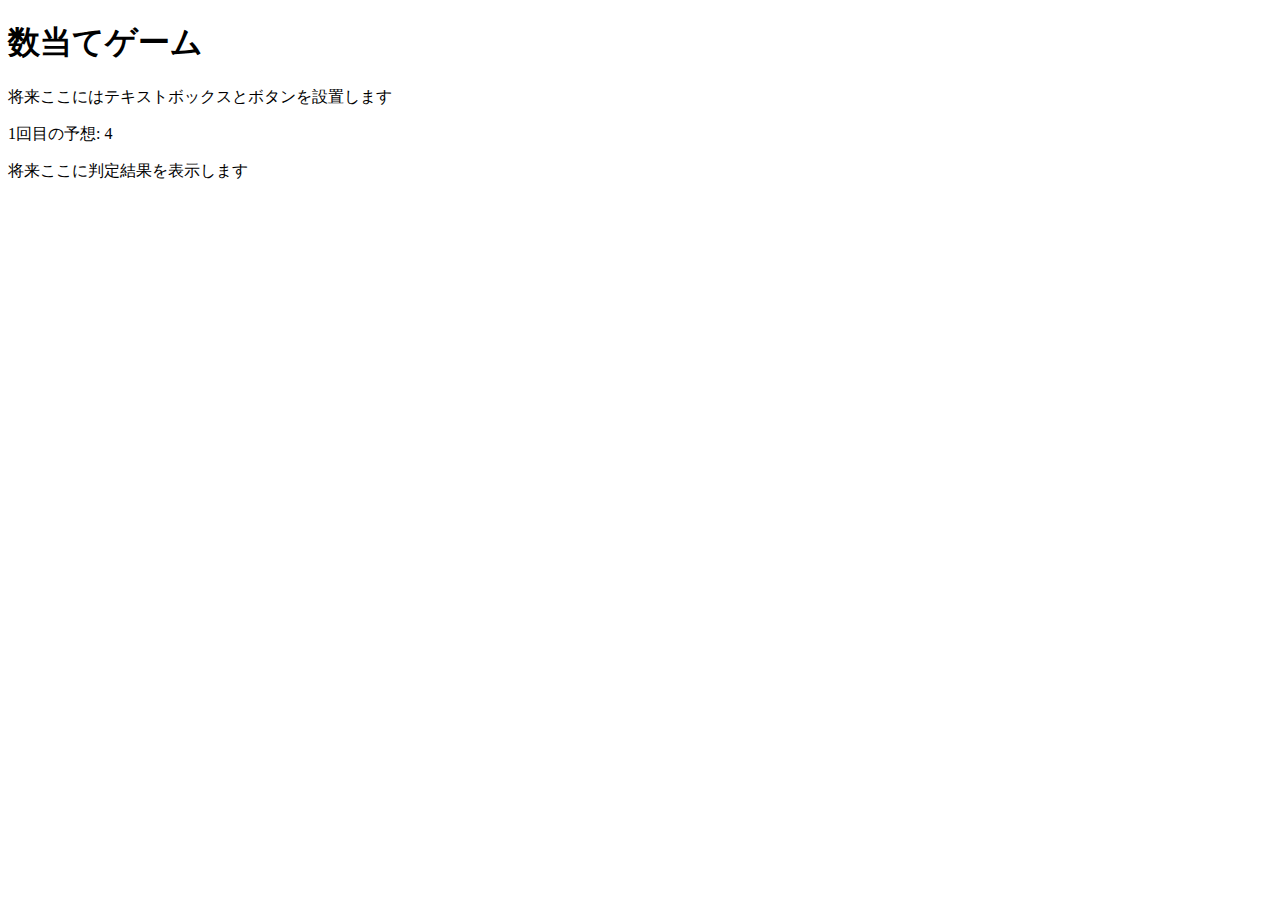
<file: kazuate.html>
<!DOCTYPE html>
<html>
  <head>
    <meta charset="utf-8">
    <title>数当てゲーム</title>
    <script src="kazuate.js" defer></script>
  </head>

  <body>
    <h1>数当てゲーム</h1>
    <p>将来ここにはテキストボックスとボタンを設置します</p>
    <p><span id="kaisu">1</span>回目の予想: <span id="answer">4</span></p>
    <p id="result">将来ここに判定結果を表示します</p>
  </body>
</html>
</file>
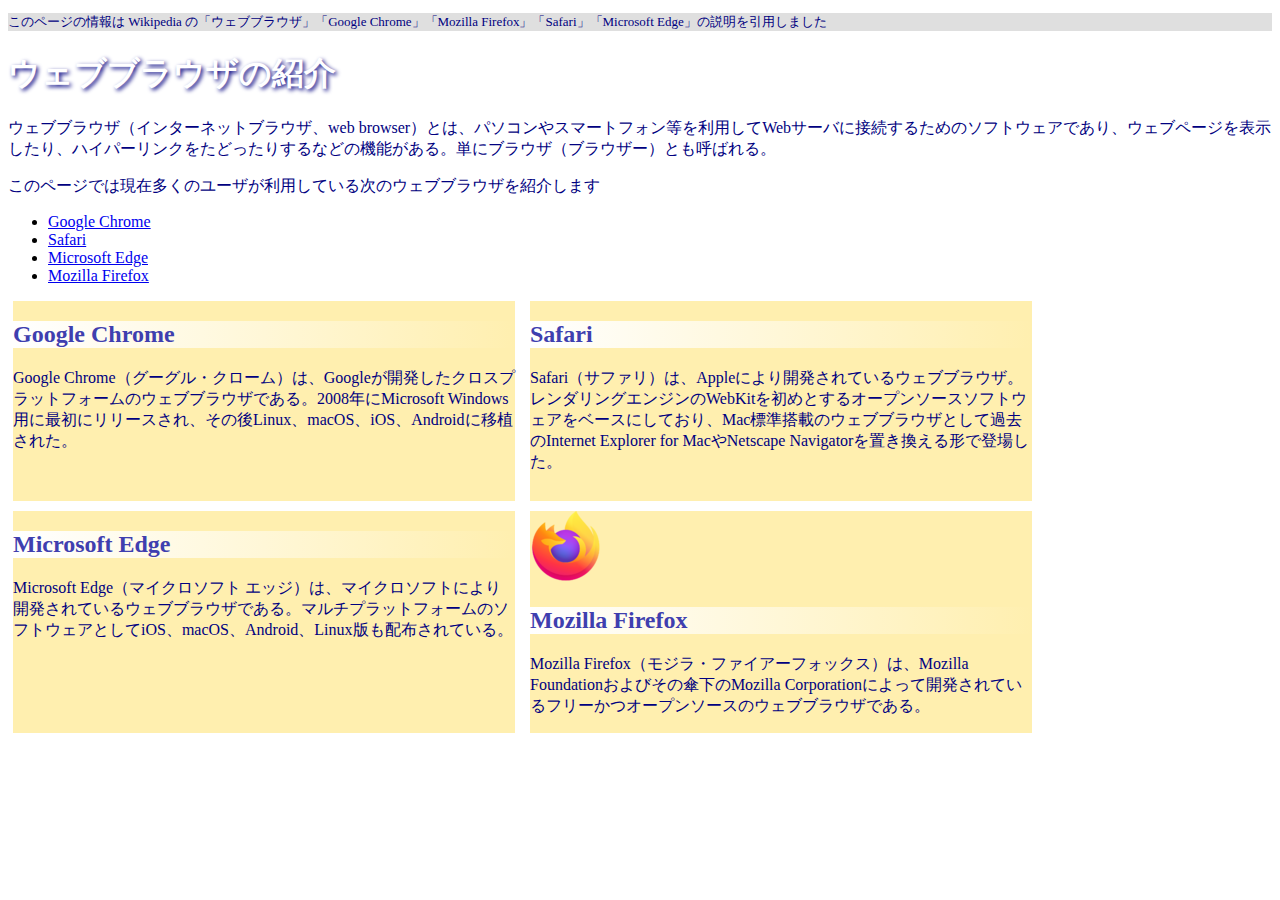
<file: practice-css/brower-into.html>
<!doctype html>
<html lang="ja">
<head>
    <meta charset="utf-8">
    <title>ウェブブラウザの紹介</title>
    <link rel="stylesheet" href="browser-intro.css">
</head>

<body>

<p class="info">このページの情報は Wikipedia の「ウェブブラウザ」「Google Chrome」「Mozilla Firefox」「Safari」「Microsoft Edge」の説明を引用しました</p>

<h1>ウェブブラウザの紹介</h1>

<p>ウェブブラウザ（インターネットブラウザ、web browser）とは、パソコンやスマートフォン等を利用してWebサーバに接続するためのソフトウェアであり、ウェブページを表示したり、ハイパーリンクをたどったりするなどの機能がある。単にブラウザ（ブラウザー）とも呼ばれる。</p>

<p>このページでは現在多くのユーザが利用している次のウェブブラウザを紹介します</p>
<ul>
	<li><a href="https://ja.wikipedia.org/wiki/Google_Chrome">Google Chrome<a></li>
	<li><a href="https://ja.wikipedia.org/wiki/Safari">Safari</a></li>
	<li><a href="https://ja.wikipedia.org/wiki/Microsoft_Edge">Microsoft Edge</a></li>
	<li><a href="https://ja.wikipedia.org/wiki/Mozilla_Firefox">Mozilla Firefox</a></li>
</ul>


<div id="zentai">

<div>
<h2>Google Chrome</h2>
<p>Google Chrome（グーグル・クローム）は、Googleが開発したクロスプラットフォームのウェブブラウザである。2008年にMicrosoft Windows用に最初にリリースされ、その後Linux、macOS、iOS、Androidに移植された。</p>
</div>

<div>
<h2>Safari</h2>
<p>Safari（サファリ）は、Appleにより開発されているウェブブラウザ。レンダリングエンジンのWebKitを初めとするオープンソースソフトウェアをベースにしており、Mac標準搭載のウェブブラウザとして過去のInternet Explorer for MacやNetscape Navigatorを置き換える形で登場した。</p>
</div>

<div>
<h2>Microsoft Edge</h2>
<p>Microsoft Edge（マイクロソフト エッジ）は、マイクロソフトにより開発されているウェブブラウザである。マルチプラットフォームのソフトウェアとしてiOS、macOS、Android、Linux版も配布されている。</p>
</div>

<div>
<img src="firefox_icon.png">
<h2>Mozilla Firefox</h2>
<p>Mozilla Firefox（モジラ・ファイアーフォックス）は、Mozilla Foundationおよびその傘下のMozilla Corporationによって開発されているフリーかつオープンソースのウェブブラウザである。</p>
</div>

</div>

</body>

</html>
</file>
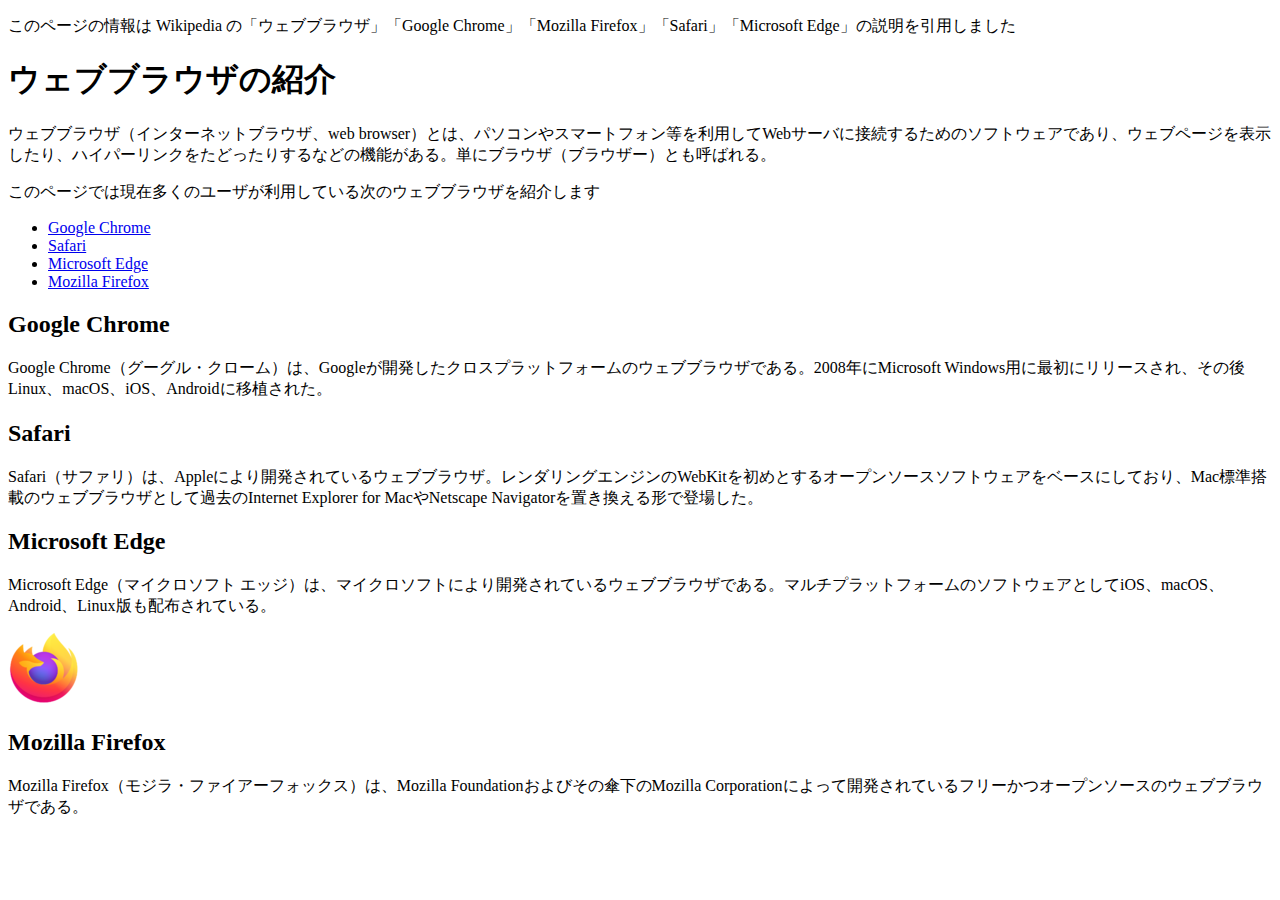
<file: practice-css/browser-intro.html>
<!doctype html>
<html lang="ja">
<head>
    <meta charset="utf-8">
    <title>ウェブブラウザの紹介</title>
</head>

<body>

<p class="info">このページの情報は Wikipedia の「ウェブブラウザ」「Google Chrome」「Mozilla Firefox」「Safari」「Microsoft Edge」の説明を引用しました</p>

<h1>ウェブブラウザの紹介</h1>

<p>ウェブブラウザ（インターネットブラウザ、web browser）とは、パソコンやスマートフォン等を利用してWebサーバに接続するためのソフトウェアであり、ウェブページを表示したり、ハイパーリンクをたどったりするなどの機能がある。単にブラウザ（ブラウザー）とも呼ばれる。</p>

<p>このページでは現在多くのユーザが利用している次のウェブブラウザを紹介します</p>
<ul>
	<li><a href="https://ja.wikipedia.org/wiki/Google_Chrome">Google Chrome<a></li>
	<li><a href="https://ja.wikipedia.org/wiki/Safari">Safari</a></li>
	<li><a href="https://ja.wikipedia.org/wiki/Microsoft_Edge">Microsoft Edge</a></li>
	<li><a href="https://ja.wikipedia.org/wiki/Mozilla_Firefox">Mozilla Firefox</a></li>
</ul>


<div id="zentai">

<div>
<h2>Google Chrome</h2>
<p>Google Chrome（グーグル・クローム）は、Googleが開発したクロスプラットフォームのウェブブラウザである。2008年にMicrosoft Windows用に最初にリリースされ、その後Linux、macOS、iOS、Androidに移植された。</p>
</div>

<div>
<h2>Safari</h2>
<p>Safari（サファリ）は、Appleにより開発されているウェブブラウザ。レンダリングエンジンのWebKitを初めとするオープンソースソフトウェアをベースにしており、Mac標準搭載のウェブブラウザとして過去のInternet Explorer for MacやNetscape Navigatorを置き換える形で登場した。</p>
</div>

<div>
<h2>Microsoft Edge</h2>
<p>Microsoft Edge（マイクロソフト エッジ）は、マイクロソフトにより開発されているウェブブラウザである。マルチプラットフォームのソフトウェアとしてiOS、macOS、Android、Linux版も配布されている。</p>
</div>

<div>
<img src="firefox_icon.png">
<h2>Mozilla Firefox</h2>
<p>Mozilla Firefox（モジラ・ファイアーフォックス）は、Mozilla Foundationおよびその傘下のMozilla Corporationによって開発されているフリーかつオープンソースのウェブブラウザである。</p>
</div>

</div>

</body>

</html>
</file>
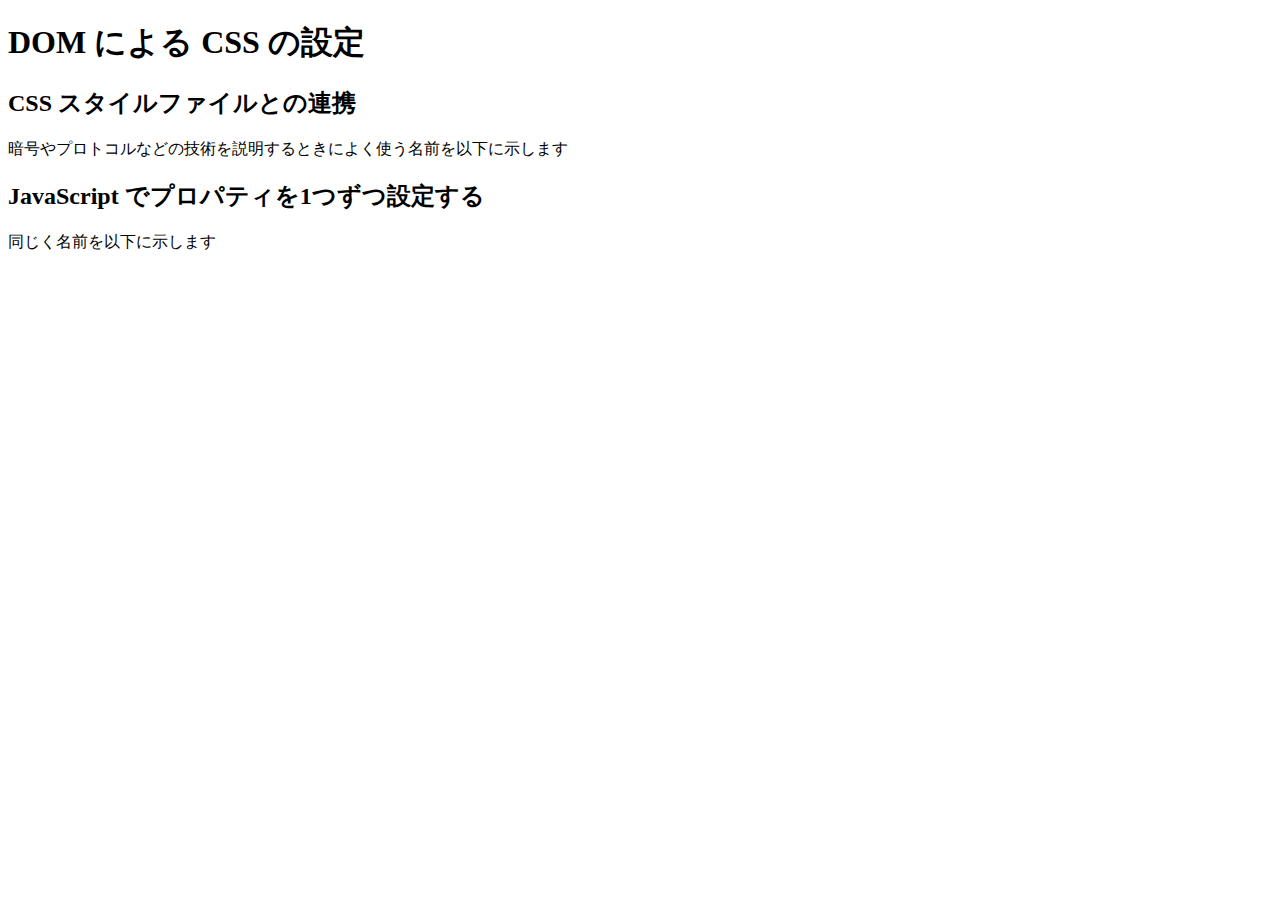
<file: practice-dom2/dom-css-test.html>
<!DOCTYPE html>
<html>
  <head>
    <title>DOMを操作するJSプログラム</title>
	<link rel="stylesheet" href="dom-css-test.css">
  </head>

  <body>
	  <h1>DOM による CSS の設定</h1>

	  <h2>CSS スタイルファイルとの連携</h2>
	  <p>暗号やプロトコルなどの技術を説明するときによく使う名前を以下に示します</p>
	  <ul id="names1">
	  </ul>

	  <h2>JavaScript でプロパティを1つずつ設定する</h2>
	  <p>同じく名前を以下に示します</p>
	  <ul id="names2">
	  </ul>

  </body>
</html>
</file>
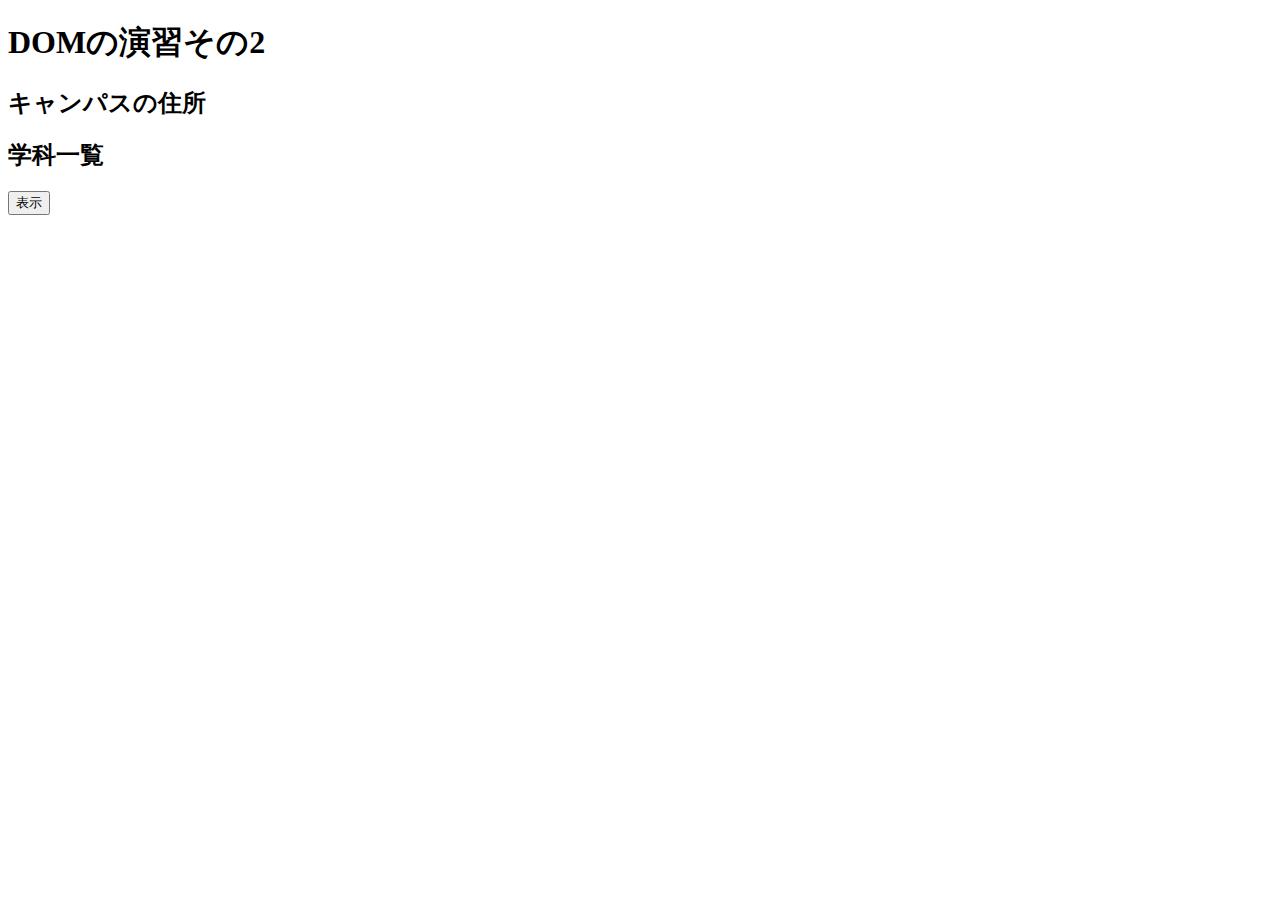
<file: practice-dom2/dom2-exercise.html>
<!DOCTYPE html>
<html>
  <head>
    <title>DOM の演習その2</title>
	<script src="dom2-exercise.js" defer></script>
  </head>

  <body>
	  <h1>DOMの演習その2</h1>

	  <h2 id="addr">キャンパスの住所</h2>

	  <h2 id="dept">学科一覧</h2>

	  <button id="show">表示</button>
  </body>
</html>
</file>
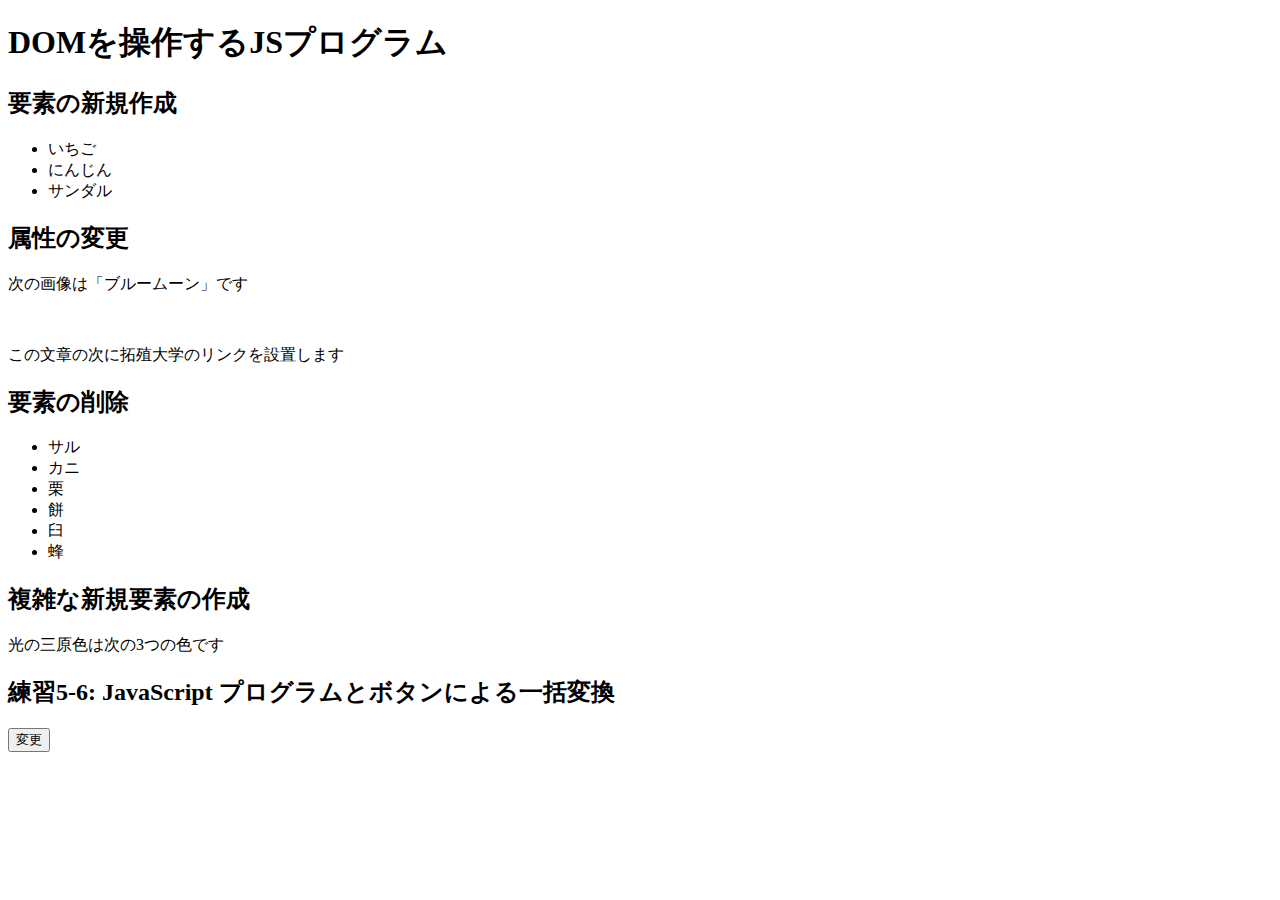
<file: practice-dom2/dom2-intro.html>
<!DOCTYPE html>
<html>
  <head>
    <title>DOMを操作するJSプログラム</title>
	<script src = "dom2-intro.js" defer></script>
  </head>

  <body>
	  <h1>DOMを操作するJSプログラム</h1>

	  <h2>要素の新規作成</h2>
	  <ul id="kazoeuta">
		<li>いちご</li>
		<li>にんじん</li>
		<li>サンダル</li>
	  </ul>

	  <h2>属性の変更</h2>
	  <p>次の画像は「ブルームーン」です</p>
	  <img id="bluemoon">

	  <p id="takudai">この文章の次に拓殖大学のリンクを設置します</p>


	  <h2>要素の削除</h2>
	  <ul id="kassen">
		  <li>サル</li>
		  <li>カニ</li>
		  <li>栗</li>
		  <li id="mochi">餅</li>
		  <li>臼</li>
		  <li>蜂</li>
	  </ul>

	  <h2 id="fukuzatu">複雑な新規要素の作成</h2>
	  <p id="primary">光の三原色は次の3つの色です</p>

	  <h2>練習5-6: JavaScript プログラムとボタンによる一括変換</h2>
	  <button id="henkou">変更</button>

  </body>
</html>
</file>
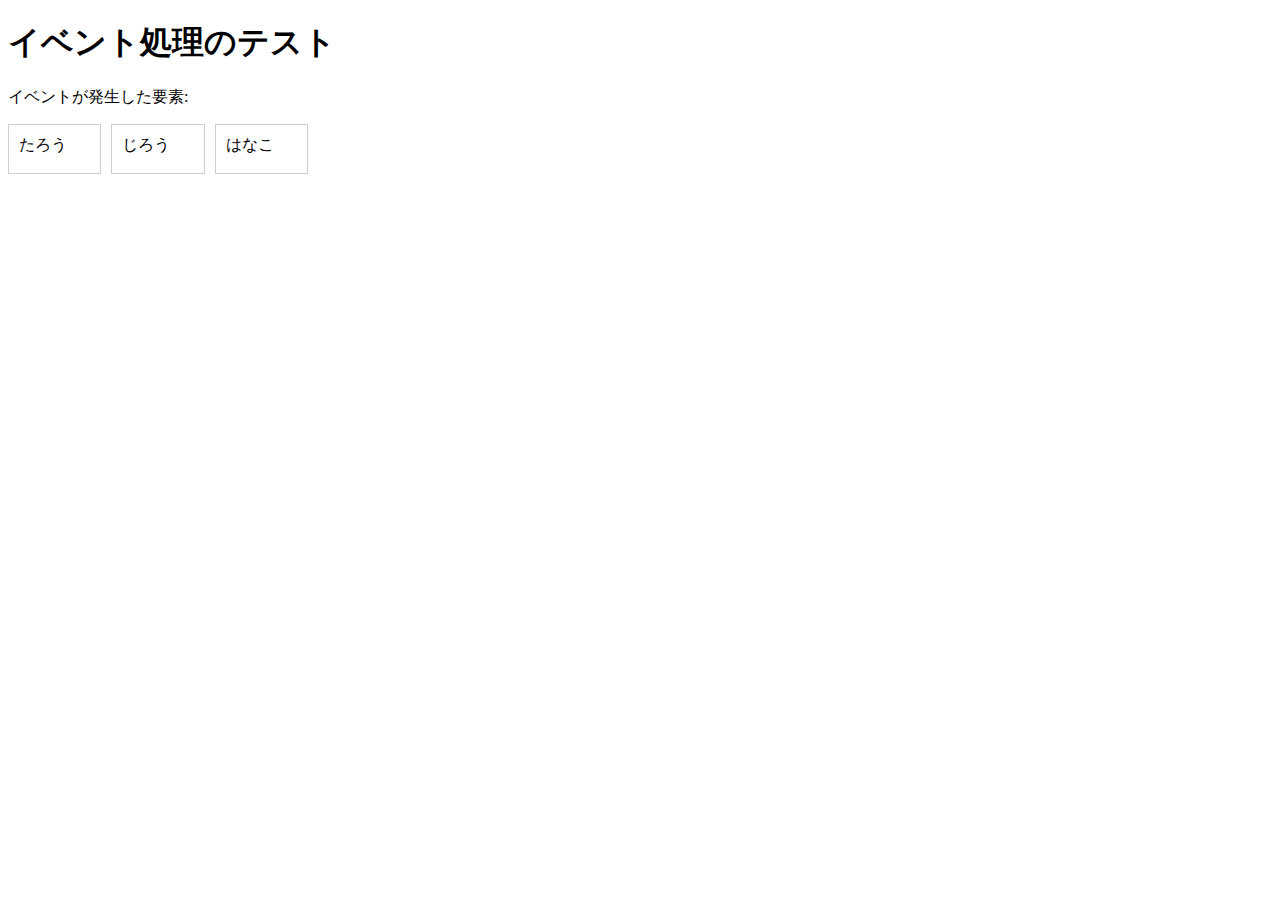
<file: practice-eventdom/event-test.html>
<!DOCTYPE html>
<html>
  <head>
    <title>イベント処理のテスト</title>
	<link rel="stylesheet" href="event-test.css">
	<script src="event-test.js" defer></script>
  </head>

  <body>
    <h1>イベント処理のテスト</h1>
	<p>イベントが発生した要素: <span id="emitter"></span></p>
	<div id="main">
		<div class="cell" id="cell1" tabindex="1">たろう</div>
		<div class="cell" id="cell2" tabindex="2">じろう</div>
		<div class="cell" id="cell3" tabindex="3">はなこ</div>
	</div>
  </body>
</html>
</file>
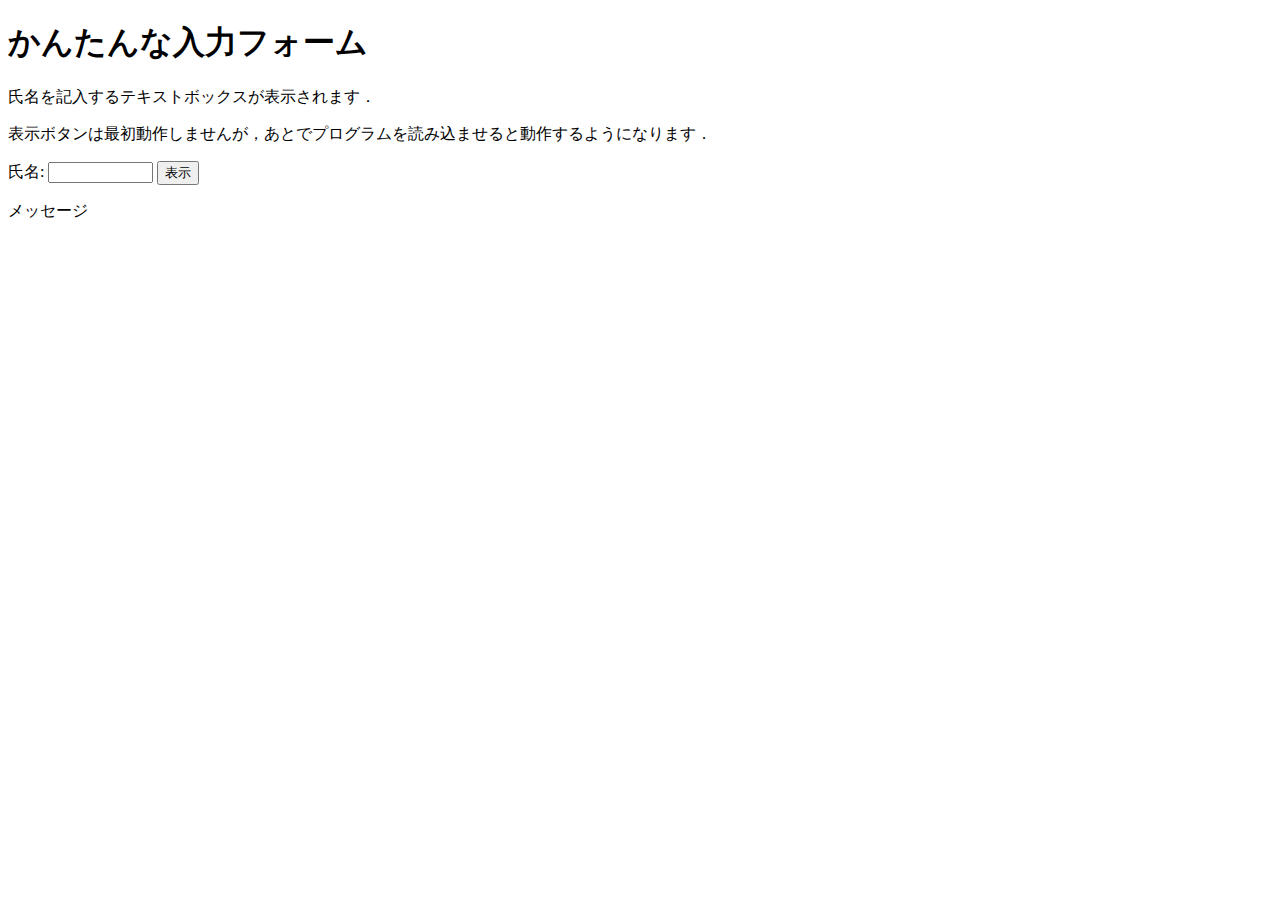
<file: practice-eventdom/input-demo.html>
<!DOCTYPE html>
<html>
  <head>
    <title>かんたんな入力フォーム</title> 
    <script src = "input-demo.js"defer></script>
  </head>

  <body>
    <h1>かんたんな入力フォーム</h1>
	<p>氏名を記入するテキストボックスが表示されます．</p>
	<p>表示ボタンは最初動作しませんが，あとでプログラムを読み込ませると動作するようになります．</p>
	<label for="shimei">氏名: </label>
	<input type="text" name="shimei" size="10" id="shimei">
	<button id="print">表示</button>
	<p id="message">メッセージ</p>
  </body>
</html>
</file>
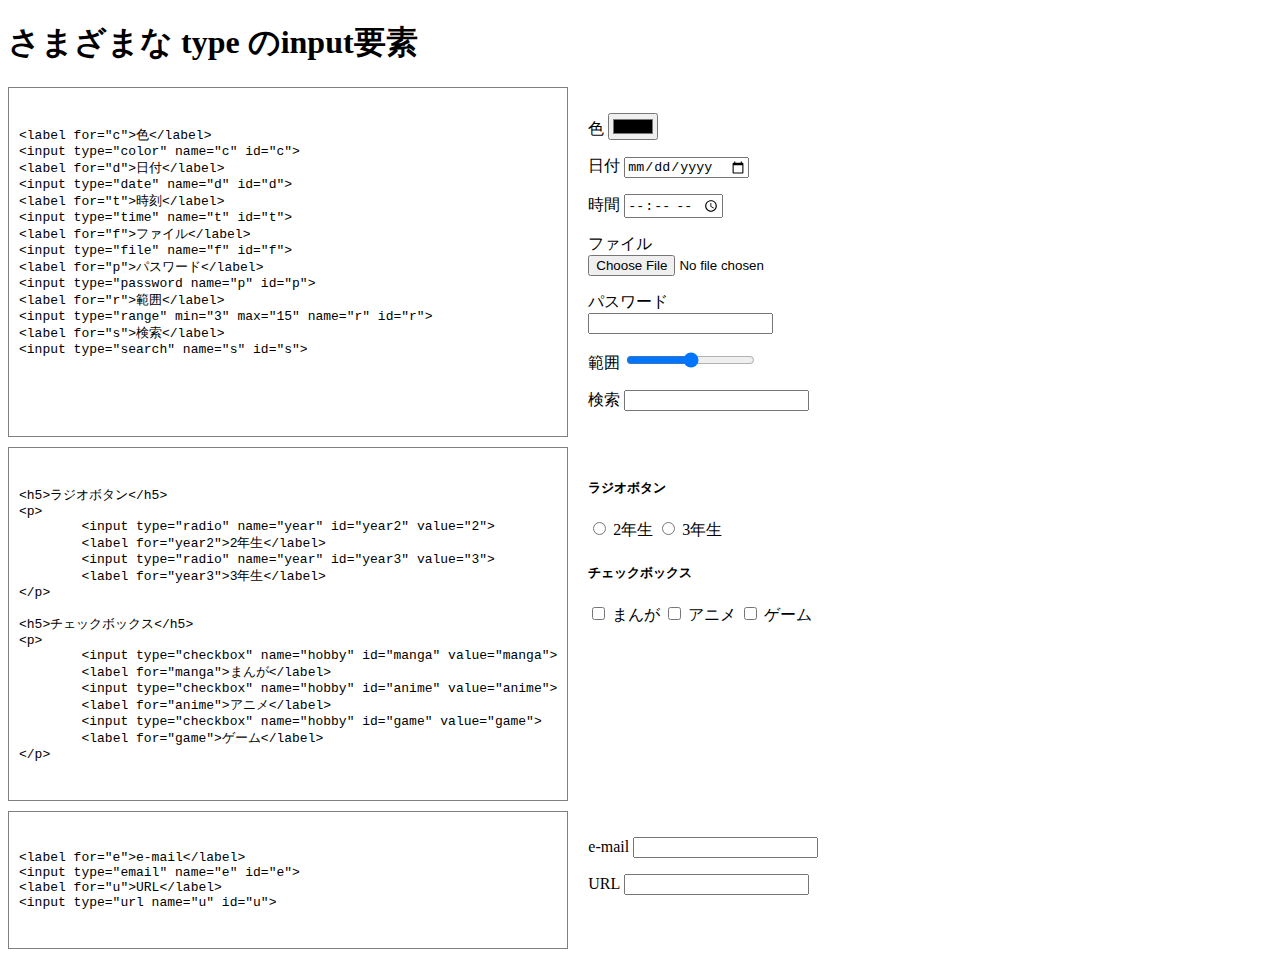
<file: practice-eventdom/input-types.html>
<!DOCTYPE html>
<html>
  <head>
    <title>さまざまな type のinput要素</title>
	<link rel="stylesheet" href="input-types.css">
  </head>

  <body>
    <h1>さまざまな type のinput要素</h1>
	<div class="twocol">
		<div class="left">
<pre>
<code>
&lt;label for="c"&gt;色&lt;/label&gt;
&lt;input type="color" name="c" id="c"&gt;
&lt;label for="d"&gt;日付&lt;/label&gt;
&lt;input type="date" name="d" id="d"&gt;
&lt;label for="t"&gt;時刻&lt;/label&gt;
&lt;input type="time" name="t" id="t"&gt;
&lt;label for="f"&gt;ファイル&lt;/label&gt;
&lt;input type="file" name="f" id="f"&gt;
&lt;label for="p"&gt;パスワード&lt;/label&gt;
&lt;input type="password name="p" id="p"&gt;
&lt;label for="r"&gt;範囲&lt;/label&gt;
&lt;input type="range" min="3" max="15" name="r" id="r"&gt;
&lt;label for="s"&gt;検索&lt;/label&gt;
&lt;input type="search" name="s" id="s"&gt;
</code>
</pre>
		</div>
		<div class="right">
			<p>
				<label for="c">色</label></code>
				<input type="color" name="c" id="c">
			</p>
			<p>
				<label for="d">日付</label></code>
				<input type="date" name="d" id="d">
			</p>
			<p>
				<label for="t">時間</label>
				<input type="time" name="t" id="t">
			</p>
			<p>
				<label for="f">ファイル</label>
				<input type="file" name="f" id="f">
			</p>
			<p>
				<label for="p">パスワード</label>
				<input type="password" name="p" id="f">
			</p>
			<p>
				<label for="r">範囲</label>
				<input type="range" min="3" max="15" name="r" id="r">
			</p>
			<p>
				<label for="s">検索</label>
				<input type="search" name="s" id="s">
			</p>
		</div>
		<div class="left">
<pre>
<code>
&lt;h5&gt;ラジオボタン&lt;/h5&gt;
&lt;p&gt;
	&lt;input type="radio" name="year" id="year2" value="2"&gt;
	&lt;label for="year2"&gt;2年生&lt;/label&gt;
	&lt;input type="radio" name="year" id="year3" value="3"&gt;
	&lt;label for="year3"&gt;3年生&lt;/label&gt;
&lt;/p&gt;

&lt;h5&gt;チェックボックス&lt;/h5&gt;
&lt;p&gt;
	&lt;input type="checkbox" name="hobby" id="manga" value="manga"&gt;
	&lt;label for="manga"&gt;まんが&lt;/label&gt;
	&lt;input type="checkbox" name="hobby" id="anime" value="anime"&gt;
	&lt;label for="anime"&gt;アニメ&lt;/label&gt;
	&lt;input type="checkbox" name="hobby" id="game" value="game"&gt;
	&lt;label for="game"&gt;ゲーム&lt;/label&gt;
&lt;/p&gt;
</code>
</pre>
		</div>
		<div class="right">
			<h5>ラジオボタン</h5>
			<p>
				<input type="radio" name="year" id="year2" value="2">
				<label for="year2">2年生</label>
				<input type="radio" name="year" id="year3" value="3">
				<label for="year3">3年生</label>
			</p>
			<h5>チェックボックス</h5>
			<p>
				<input type="checkbox" name="hobby" id="manga" value="manga">
				<label for="manga">まんが</label>
				<input type="checkbox" name="hobby" id="anime" value="anime">
				<label for="anime">アニメ</label>
				<input type="checkbox" name="hobby" id="game" value="game">
				<label for="game">ゲーム</label>
			</p>
		</div>
		<div class="left">
<pre>
<code>
&lt;label for="e"&gt;e-mail&lt;/label&gt;
&lt;input type="email" name="e" id="e"&gt;
&lt;label for="u"&gt;URL&lt;/label&gt;
&lt;input type="url name="u" id="u"&gt;
</code>
</pre>
		</div>
		<div class="right">
			<p>
				<label for="e">e-mail</label></code>
				<input type="email" name="e" id="e">
			</p>
			<p>
				<label for="u">URL</label>
				<input type="url" name="u" id="u">
			</p>
		</div>
	</div>
  </body>
</html>
</file>
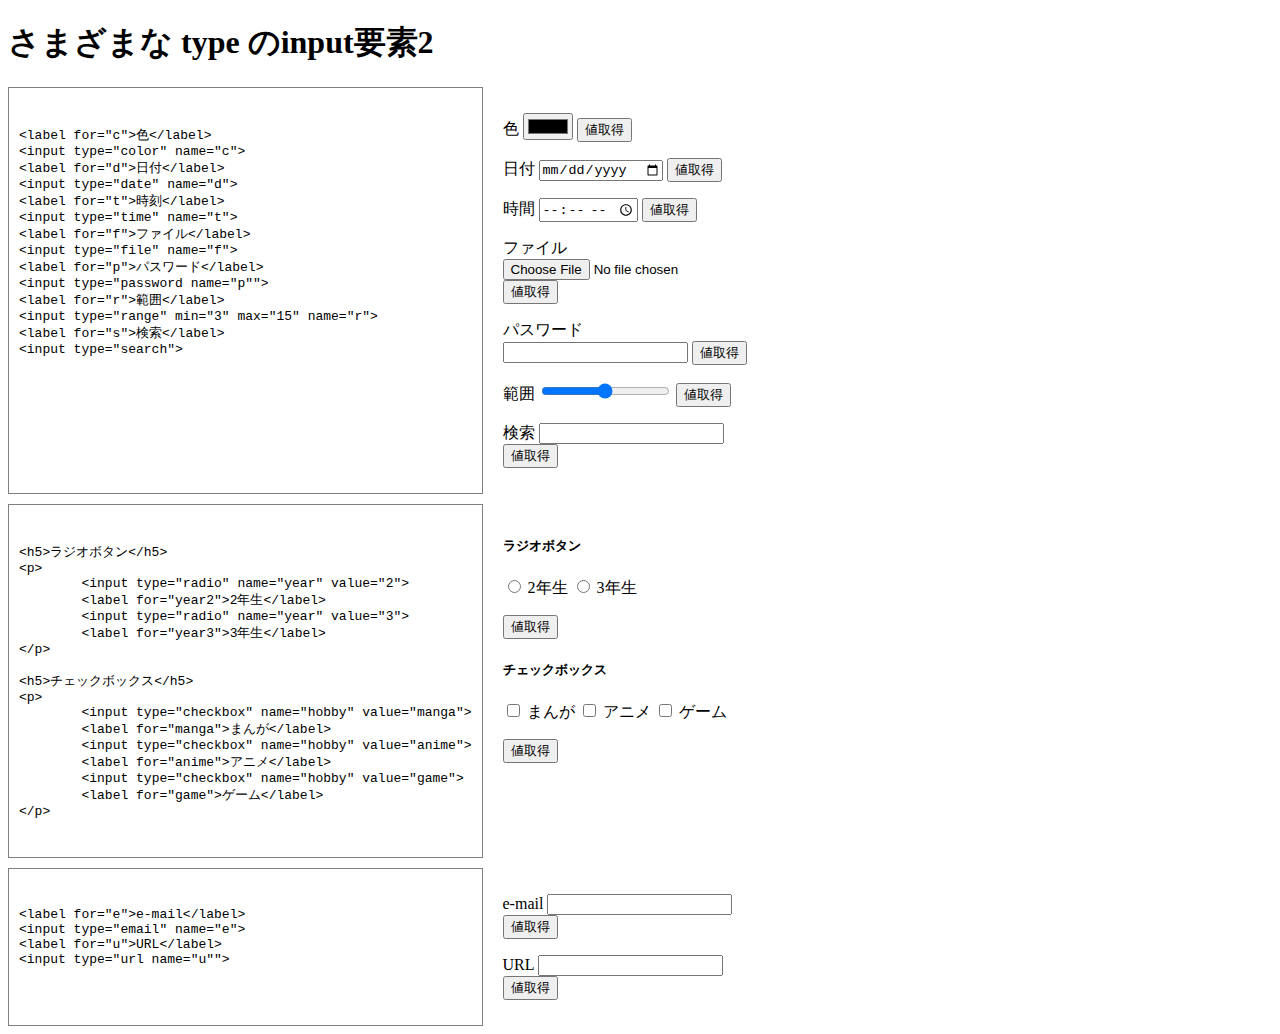
<file: practice-eventdom/input-types2.html>
<!DOCTYPE html>
<html>
  <head>
    <title>さまざまな type のinput要素2</title>
	<link rel="stylesheet" href="input-types.css">
	<script src="input-types2.js" defer></script>
  </head>

  <body>
    <h1>さまざまな type のinput要素2</h1>
	<div class="twocol">
		<div class="left">
<pre>
<code>
&lt;label for="c"&gt;色&lt;/label&gt;
&lt;input type="color" name="c"&gt;
&lt;label for="d"&gt;日付&lt;/label&gt;
&lt;input type="date" name="d"&gt;
&lt;label for="t"&gt;時刻&lt;/label&gt;
&lt;input type="time" name="t"&gt;
&lt;label for="f"&gt;ファイル&lt;/label&gt;
&lt;input type="file" name="f"&gt;
&lt;label for="p"&gt;パスワード&lt;/label&gt;
&lt;input type="password name="p""&gt;
&lt;label for="r"&gt;範囲&lt;/label&gt;
&lt;input type="range" min="3" max="15" name="r"&gt;
&lt;label for="s"&gt;検索&lt;/label&gt;
&lt;input type="search"&gt;
</code>
</pre>
		</div>
		<div class="right">
			<p>
				<label for="c">色</label></code>
				<input type="color" name="c">
				<button name="c">値取得</button>
				<span id="val_c"></span>
			</p>
			<p>
				<label for="d">日付</label></code>
				<input type="date" name="d">
				<button name="d">値取得</button>
				<span id="val_d"></span>
			</p>
			<p>
				<label for="t">時間</label>
				<input type="time" name="t">
				<button name="t">値取得</button>
				<span id="val_t"></span>
			</p>
			<p>
				<label for="f">ファイル</label>
				<input type="file" name="f">
				<button name="f">値取得</button>
				<span id="val_f"></span>
			</p>
			<p>
				<label for="p">パスワード</label>
				<input type="password" name="p">
				<button name="p">値取得</button>
				<span id="val_p"></span>
			</p>
			<p>
				<label for="r">範囲</label>
				<input type="range" min="3" max="15" name="r">
				<button name="r">値取得</button>
				<span id="val_r"></span>
			</p>
			<p>
				<label for="s">検索</label>
				<input type="search" name="s">
				<button name="s">値取得</button>
				<span id="val_s"></span>
			</p>
		</div>
		<div class="left">
<pre>
<code>
&lt;h5&gt;ラジオボタン&lt;/h5&gt;
&lt;p&gt;
	&lt;input type="radio" name="year" value="2"&gt;
	&lt;label for="year2"&gt;2年生&lt;/label&gt;
	&lt;input type="radio" name="year" value="3"&gt;
	&lt;label for="year3"&gt;3年生&lt;/label&gt;
&lt;/p&gt;

&lt;h5&gt;チェックボックス&lt;/h5&gt;
&lt;p&gt;
	&lt;input type="checkbox" name="hobby" value="manga"&gt;
	&lt;label for="manga"&gt;まんが&lt;/label&gt;
	&lt;input type="checkbox" name="hobby" value="anime"&gt;
	&lt;label for="anime"&gt;アニメ&lt;/label&gt;
	&lt;input type="checkbox" name="hobby" value="game"&gt;
	&lt;label for="game"&gt;ゲーム&lt;/label&gt;
&lt;/p&gt;
</code>
</pre>
		</div>
		<div class="right">
			<h5>ラジオボタン</h5>
			<p>
				<input type="radio" name="year" value="2">
				<label for="year2">2年生</label>
				<input type="radio" name="year" value="3">
				<label for="year3">3年生</label>
			</p>
			<button name="year" class="multichoice">値取得</button>
			<span id="val_year"></span>
			<h5>チェックボックス</h5>
			<p>
				<input type="checkbox" name="hobby" value="manga">
				<label for="manga">まんが</label>
				<input type="checkbox" name="hobby" value="anime">
				<label for="anime">アニメ</label>
				<input type="checkbox" name="hobby" value="game">
				<label for="game">ゲーム</label>
			</p>
			<button name="hobby" class="multichoice">値取得</button>
			<span id="val_hobby"></span>
		</div>
		<div class="left">
<pre>
<code>
&lt;label for="e"&gt;e-mail&lt;/label&gt;
&lt;input type="email" name="e"&gt;
&lt;label for="u"&gt;URL&lt;/label&gt;
&lt;input type="url name="u""&gt;
</code>
</pre>
		</div>
		<div class="right">
			<p>
				<label for="e">e-mail</label></code>
				<input type="email" name="e">
				<button name="e">値取得</button>
				<span id="val_e"></span>
			</p>
			<p>
				<label for="u">URL</label>
				<input type="url" name="u">
				<button name="u">値取得</button>
				<span id="val_u"></span>
			</p>
		</div>
	</div>
  </body>
</html>
</file>
<file: practice-css/browser-intro.css>
p {
	color: navy;
}

p.info {
	font-size: small;
	background-color: #dfdfdf;
}

h1 {
	color: white;
	text-shadow: 2px 2px 4px navy;
}

h2 {
	font-family: cursive;
	color: #3f3faf;
	background: linear-gradient(to right,white,#ffefaf);
}

div#zentai {
	display: grid;
	grid-template-columns: 1fr 1fr;
	grid-template-rows: 200px;
	gap:10px;
	flex-direction: row;
	width: 1024px;
}

div#zentai > div {
	margin-left: 5px;
	background-color: #ffefaf;
}
</file>
<file: practice-dom2/dom-css-test.css>
li {
	color: blue;
}

li.notice {
	color: red;
	font-weight: bold;
}

li.warning {
	background-color: cyan;
	border: 1px navy solid;
}
</file>
<file: practice-eventdom/event-test.css>
#main {
	display: grid;
	grid-template-columns: 1fr 1fr 1fr;
	grid-auto-rows: 50px;
	grid-gap: 10px;
	width: 300px;
}

.cell {
	padding: 10px;
	border: 1px solid #cfcfcf;
}

.cell.clicked {
	border: 2px solid navy;
}
</file>
<file: practice-eventdom/input-types.css>
div.twocol {
    display: grid;                      /* グリッドレイアウトにする*/
    grid-template-columns: 1fr 1fr; /* 3列にする．幅は 1:2:2 の比率*/
    /*grid-auto-rows: 100px 100px;        /* 高さは 100px */
    grid-gap: 10px;                     /* 隣り合う行（列）の間隔を 10px に*/

    width: 500px;
}

div.left {
    border: 1px gray solid;
	padding: 10px;
}

div.right {
	padding: 10px;
}
</file>
